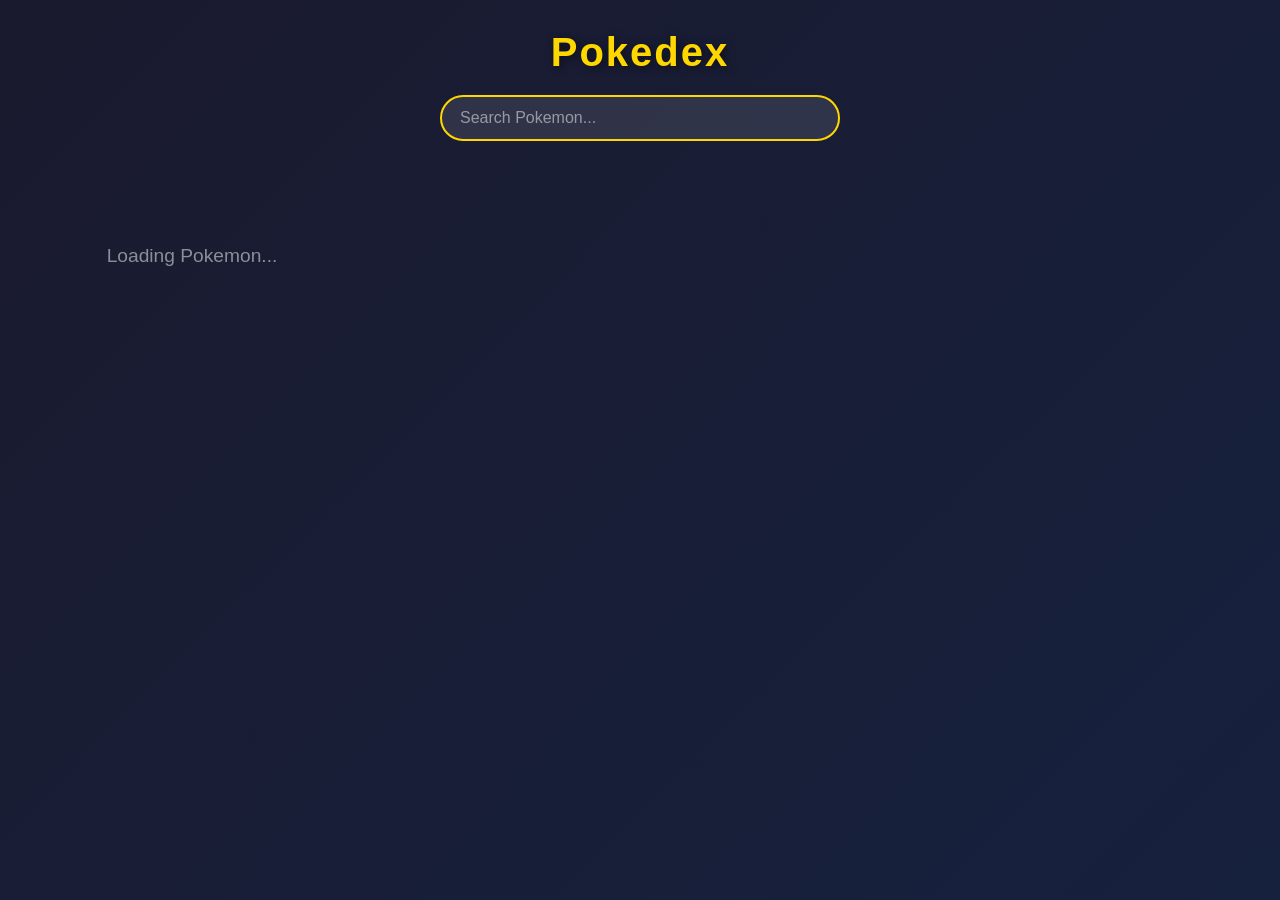
<file: index.html>
<!DOCTYPE html>
<html lang="en">
<head>
  <meta charset="UTF-8" />
  <meta name="viewport" content="width=device-width, initial-scale=1.0" />
  <title>Pokedex</title>
  <link rel="stylesheet" href="style.css" />
</head>
<body>
  <h1>Pokedex</h1>
  <input type="text" id="search" placeholder="Search Pokemon..." />
  <div id="filters" class="filters"></div>
  <div id="grid" class="grid"></div>
  <script src="app.js"></script>
</body>
</html>
</file>
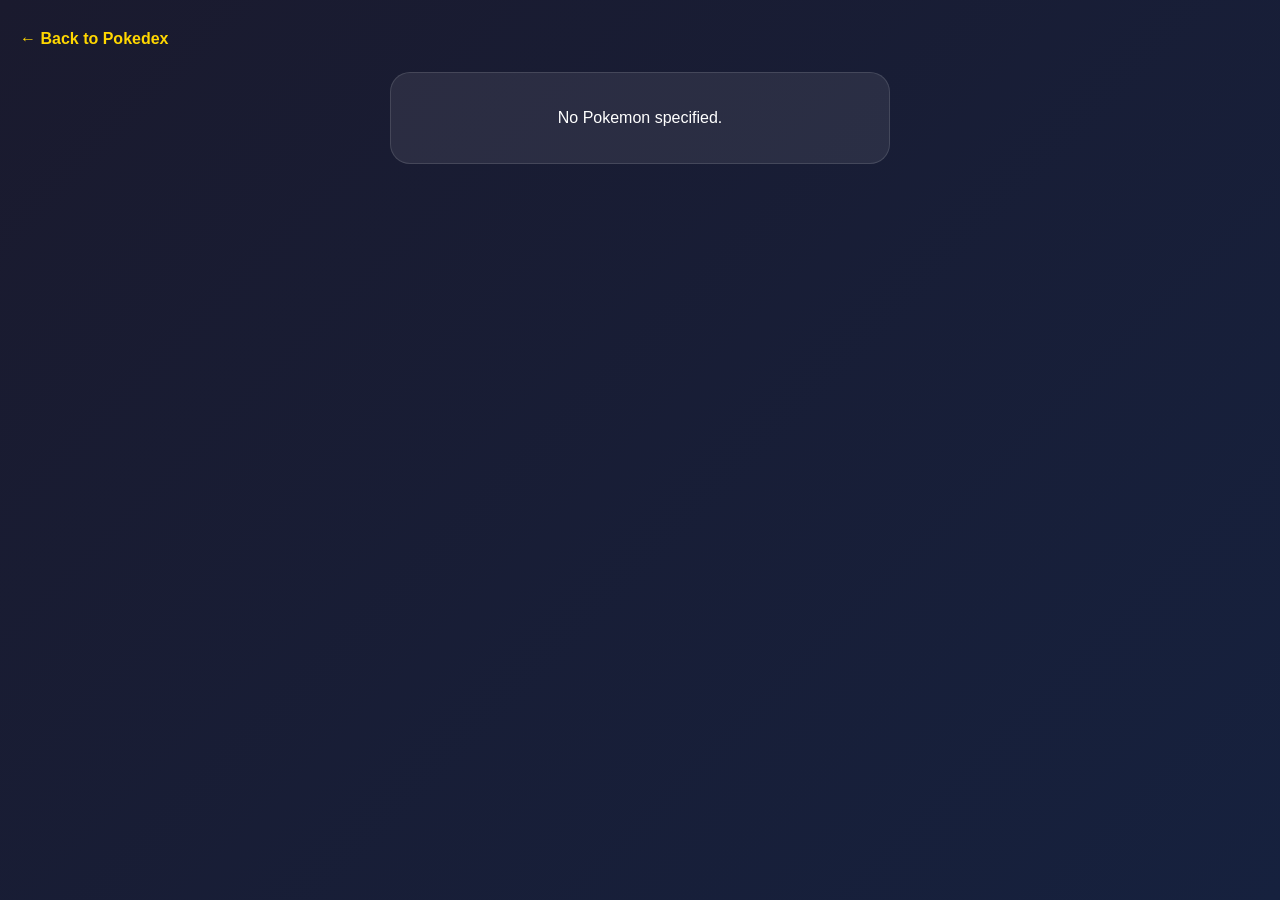
<file: details.html>
<!DOCTYPE html>
<html lang="en">
<head>
  <meta charset="UTF-8" />
  <meta name="viewport" content="width=device-width, initial-scale=1.0" />
  <title>Pokemon Details</title>
  <link rel="stylesheet" href="style.css" />
</head>
<body>
  <a href="index.html" class="back">← Back to Pokedex</a>
  <div id="detail" class="detail"></div>
  <script src="app.js"></script>
</body>
</html>
</file>
<file: style.css>
* {
  box-sizing: border-box;
  margin: 0;
  padding: 0;
}

body {
  font-family: 'Segoe UI', Tahoma, Geneva, Verdana, sans-serif;
  background: linear-gradient(135deg, #1a1a2e, #16213e);
  min-height: 100vh;
  padding: 30px 20px;
  color: #fff;
}

h1 {
  text-align: center;
  font-size: 2.5rem;
  margin-bottom: 20px;
  color: #ffd700;
  text-shadow: 2px 2px 8px rgba(0, 0, 0, 0.5);
  letter-spacing: 2px;
}

/* --- Search Box --- */
#search {
  display: block;
  width: 100%;
  max-width: 400px;
  margin: 0 auto 16px;
  padding: 12px 18px;
  border: 2px solid #ffd700;
  border-radius: 30px;
  background: rgba(255, 255, 255, 0.1);
  color: #fff;
  font-size: 1rem;
  outline: none;
}

#search::placeholder {
  color: rgba(255, 255, 255, 0.5);
}

#search:focus {
  background: rgba(255, 255, 255, 0.15);
  border-color: #ffea00;
}

/* --- Type Filter Buttons --- */
.filters {
  display: flex;
  flex-wrap: wrap;
  justify-content: center;
  gap: 8px;
  max-width: 800px;
  margin: 0 auto 28px;
}

.filter-btn {
  border: none;
  color: #fff;
  font-size: 0.8rem;
  font-weight: bold;
  padding: 6px 14px;
  border-radius: 20px;
  cursor: pointer;
  text-transform: capitalize;
  opacity: 0.5;
  transition: opacity 0.2s, transform 0.2s;
}

.filter-btn:hover {
  opacity: 0.8;
  transform: scale(1.05);
}

.filter-btn.active {
  opacity: 1;
  box-shadow: 0 0 10px rgba(255, 255, 255, 0.3);
  transform: scale(1.1);
}

/* --- Grid --- */
.grid {
  display: grid;
  grid-template-columns: repeat(auto-fill, minmax(170px, 1fr));
  gap: 20px;
  max-width: 1100px;
  margin: 0 auto;
}

.card {
  background: rgba(255, 255, 255, 0.08);
  border: 2px solid rgba(255, 255, 255, 0.12);
  border-radius: 16px;
  padding: 20px 16px;
  text-align: center;
  transition: transform 0.2s, background 0.2s;
}

.card:hover {
  transform: translateY(-6px);
  background: rgba(255, 255, 255, 0.15);
}

.card img {
  width: 100px;
  height: 100px;
}

.card h3 {
  text-transform: capitalize;
  margin: 8px 0 4px;
  font-size: 1.1rem;
}

.pokemon-id {
  display: block;
  color: rgba(255, 255, 255, 0.4);
  font-size: 0.85rem;
  margin-bottom: 8px;
}

.card-type {
  display: block;
  width: fit-content;
  margin: 0 auto 10px;
  color: #fff;
  font-size: 0.75rem;
  font-weight: bold;
  padding: 3px 10px;
  border-radius: 12px;
  text-transform: capitalize;
}

.details-link {
  display: inline-block;
  background: #ffd700;
  color: #1a1a2e;
  text-decoration: none;
  font-weight: bold;
  font-size: 0.85rem;
  padding: 8px 18px;
  border-radius: 20px;
  transition: background 0.2s;
}

.details-link:hover {
  background: #ffea00;
}

/* --- Back Link --- */
.back {
  display: inline-block;
  margin-bottom: 24px;
  color: #ffd700;
  text-decoration: none;
  font-weight: bold;
  font-size: 1rem;
  transition: color 0.2s;
}

.back:hover {
  color: #ffea00;
}

/* --- Detail Page --- */
.detail {
  max-width: 500px;
  margin: 0 auto;
  background: rgba(255, 255, 255, 0.08);
  border: 1px solid rgba(255, 255, 255, 0.12);
  border-radius: 20px;
  padding: 36px 30px;
  text-align: center;
}

.detail img {
  width: 160px;
  height: 160px;
}

.detail h2 {
  text-transform: capitalize;
  font-size: 2rem;
  margin: 10px 0 6px;
}

.detail h2 small {
  color: rgba(255, 255, 255, 0.4);
  font-size: 1rem;
}

/* Type badges */
.types {
  margin: 10px 0 20px;
}

.type-badge {
  display: inline-block;
  color: #fff;
  font-weight: bold;
  border-radius: 20px;
  padding: 4px 14px;
  margin: 4px 3px;
  font-size: 0.85rem;
  text-transform: capitalize;
}

/* Info table */
.detail table {
  width: 100%;
  margin-top: 16px;
  border-collapse: collapse;
  text-align: left;
}

.detail table td {
  padding: 8px 10px;
  border-bottom: 1px solid rgba(255, 255, 255, 0.1);
  text-transform: capitalize;
}

.detail table td:first-child {
  font-weight: bold;
  color: #ffd700;
  width: 40%;
}

/* Stat bars */
.stats-title {
  margin-top: 24px;
  margin-bottom: 12px;
  font-size: 1.1rem;
  color: #ffd700;
}

.stat-row {
  display: flex;
  align-items: center;
  margin-bottom: 8px;
  gap: 10px;
}

.stat-name {
  width: 120px;
  text-align: right;
  text-transform: capitalize;
  font-size: 0.85rem;
  color: rgba(255, 255, 255, 0.7);
}

.stat-bar {
  flex: 1;
  height: 10px;
  background: rgba(255, 255, 255, 0.1);
  border-radius: 5px;
  overflow: hidden;
}

.stat-fill {
  height: 100%;
  background: linear-gradient(90deg, #ffd700, #ff6b6b);
  border-radius: 5px;
}

.stat-value {
  width: 35px;
  text-align: left;
  font-size: 0.85rem;
  font-weight: bold;
}

/* Loading text */
.loading {
  text-align: center;
  margin-top: 60px;
  font-size: 1.2rem;
  color: rgba(255, 255, 255, 0.5);
}
</file>
